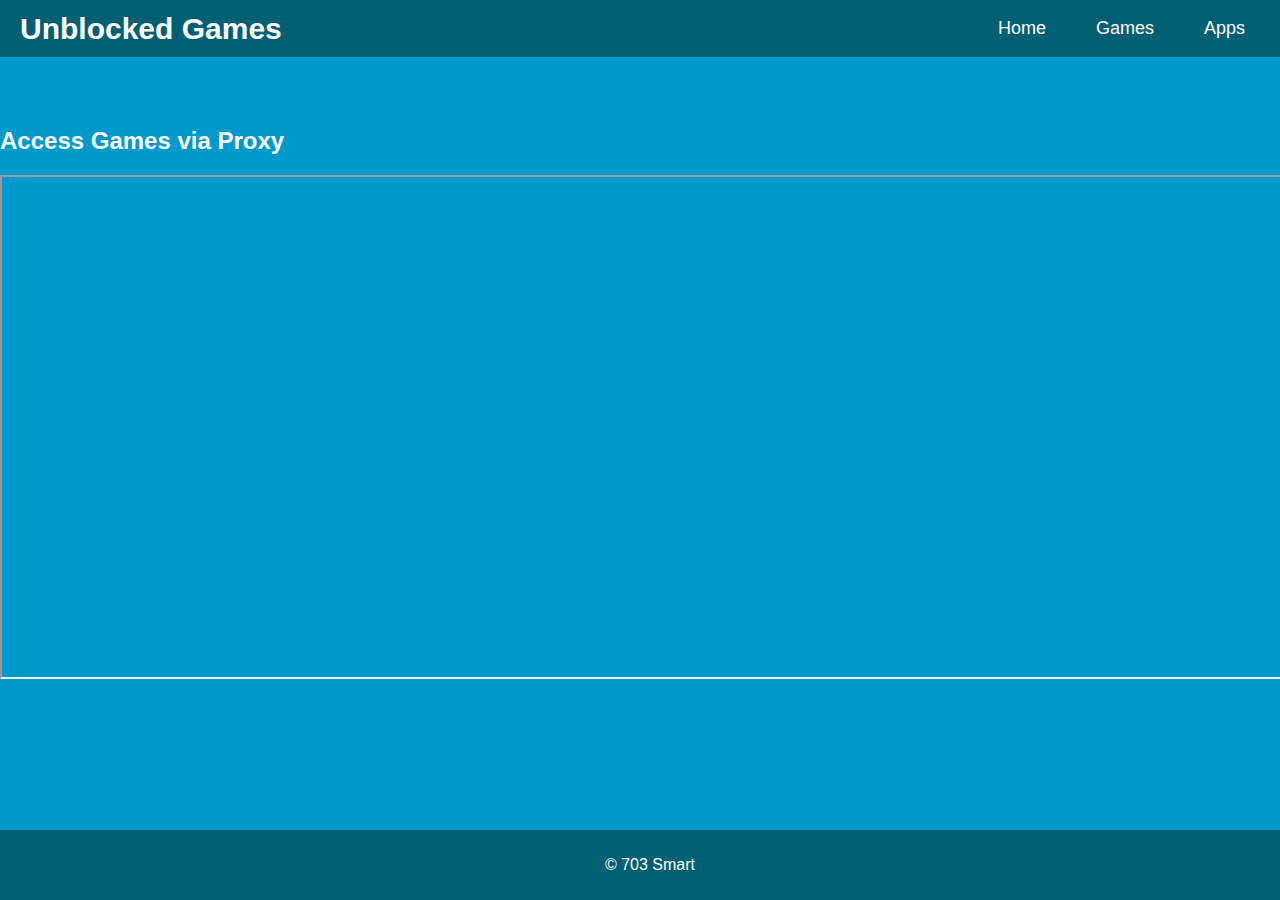
<file: index.html>
<!DOCTYPE html>
<html lang="en">
<head>
    <meta charset="UTF-8">
    <meta name="viewport" content="width=device-width, initial-scale=1.0">
    <title>Unblocked Games</title>
    <link rel="stylesheet" href="styles.css">
</head>
<body>
    <header>
        <h1>Unblocked Games</h1>
        <nav>
            <ul>
                <li><a href="index.html">Home</a></li>
                <li><a href="games.html">Games</a></li>
                <li><a href="apps.html">Apps</a></li> <!-- Link to Apps page -->
            </ul>
        </nav>
    </header>

    <main>
        <section id="proxy">
            <h2>Access Games via Proxy</h2>
            <iframe src="https://some-unblocked-site.com" width="100%" height="500"></iframe>
        </section>
    </main>

    <footer>
        <p>&copy; 703 Smart</p>
    </footer>
</body>
</html>
</file>
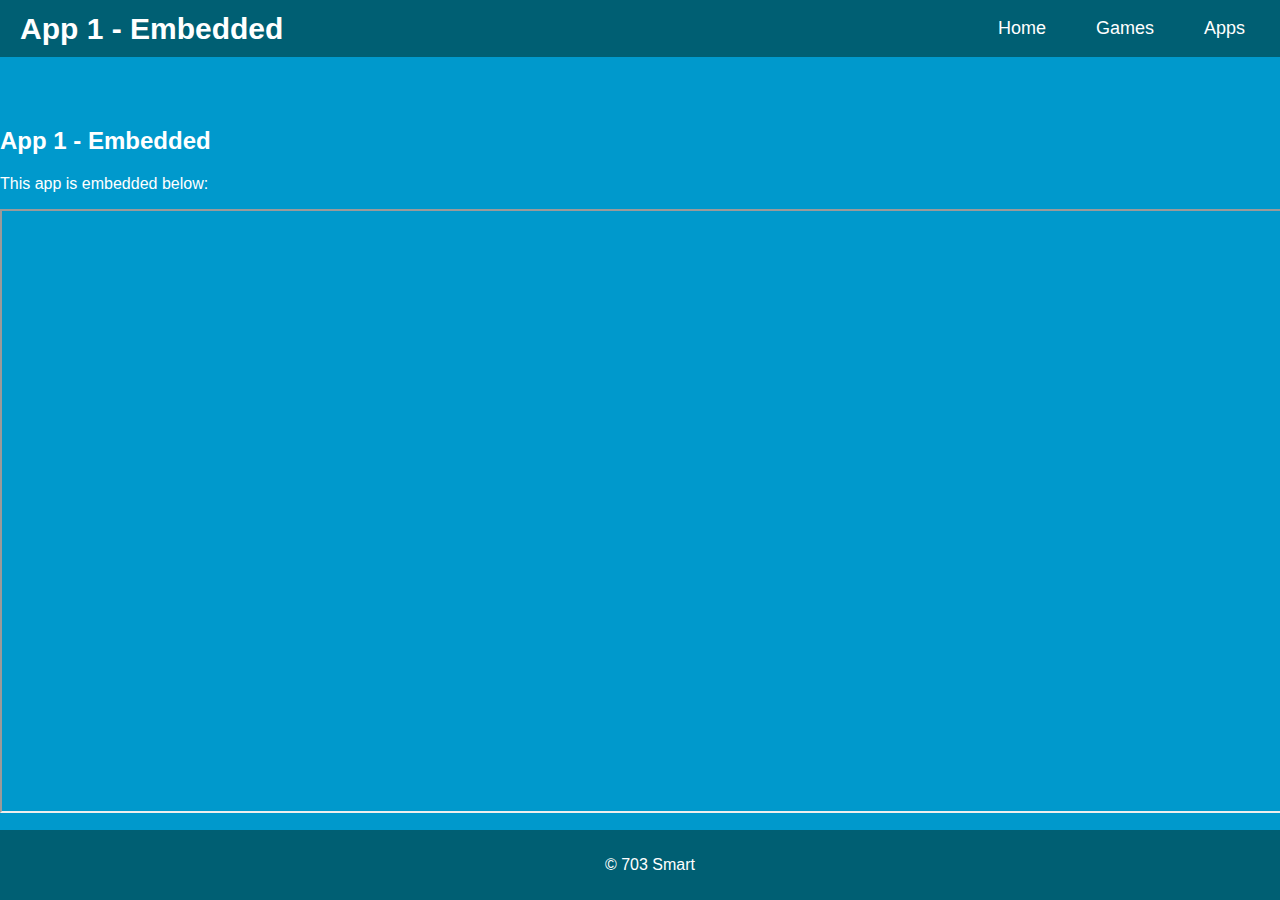
<file: app1.html>
<!DOCTYPE html>
<html lang="en">
<head>
    <meta charset="UTF-8">
    <meta name="viewport" content="width=device-width, initial-scale=1.0">
    <title>App 1</title>
    <link rel="stylesheet" href="styles.css">
</head>
<body>
    <header>
        <h1>App 1 - Embedded</h1>
        <nav>
            <ul>
                <li><a href="index.html">Home</a></li>
                <li><a href="games.html">Games</a></li>
                <li><a href="apps.html">Apps</a></li>
            </ul>
        </nav>
    </header>

    <main>
        <section id="app1">
            <h2>App 1 - Embedded</h2>
            <p>This app is embedded below:</p>
            <iframe src="https://example-app1.com" width="100%" height="600"></iframe>
        </section>
    </main>

    <footer>
        <p>&copy; 703 Smart</p>
    </footer>
</body>
</html>
</file>
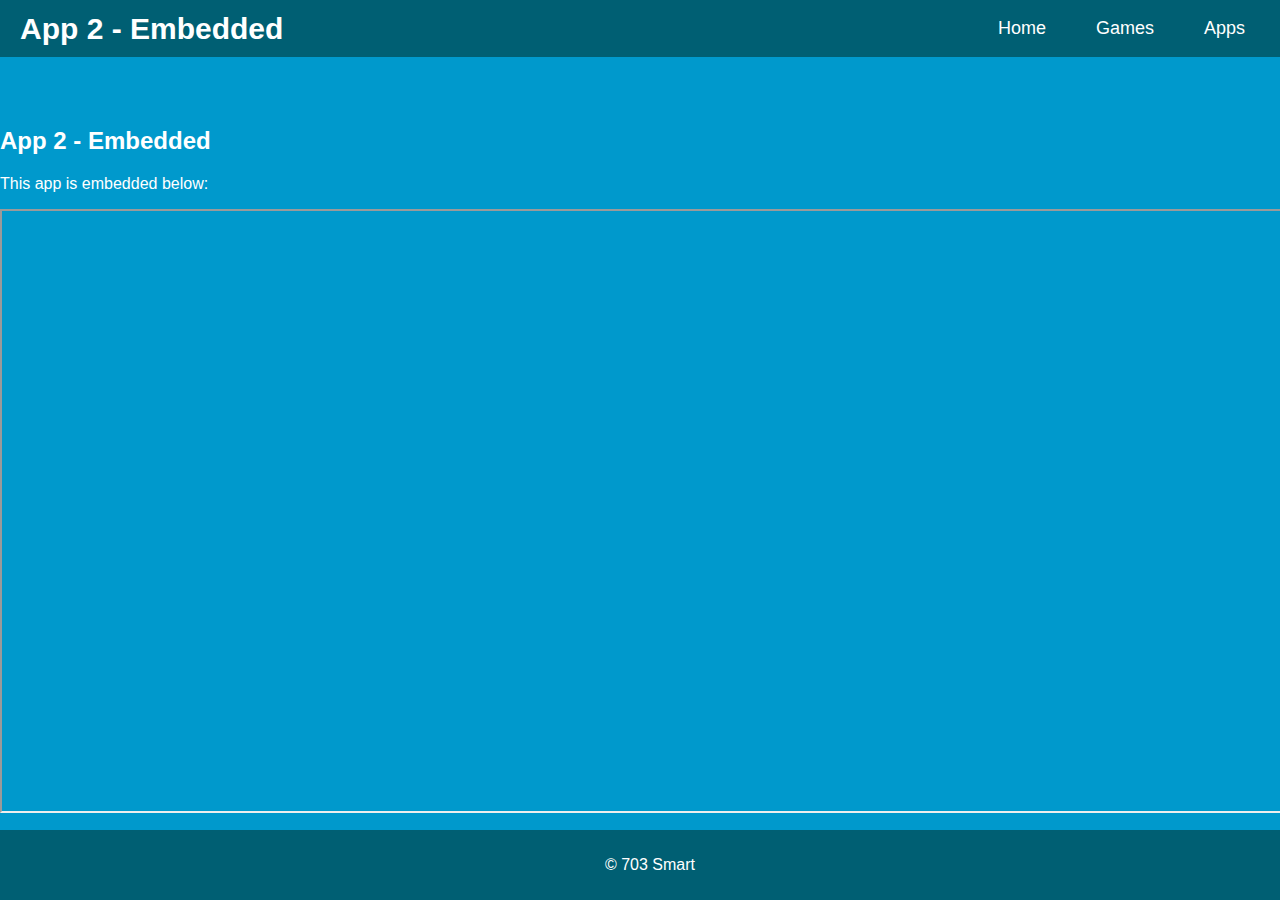
<file: app2.html>
<!DOCTYPE html>
<html lang="en">
<head>
    <meta charset="UTF-8">
    <meta name="viewport" content="width=device-width, initial-scale=1.0">
    <title>App 2</title>
    <link rel="stylesheet" href="styles.css">
</head>
<body>
    <header>
        <h1>App 2 - Embedded</h1>
        <nav>
            <ul>
                <li><a href="index.html">Home</a></li>
                <li><a href="games.html">Games</a></li>
                <li><a href="apps.html">Apps</a></li>
            </ul>
        </nav>
    </header>

    <main>
        <section id="app2">
            <h2>App 2 - Embedded</h2>
            <p>This app is embedded below:</p>
            <iframe src="https://example-app2.com" width="100%" height="600"></iframe>
        </section>
    </main>

    <footer>
        <p>&copy; 703 Smart</p>
    </footer>
</body>
</html>
</file>
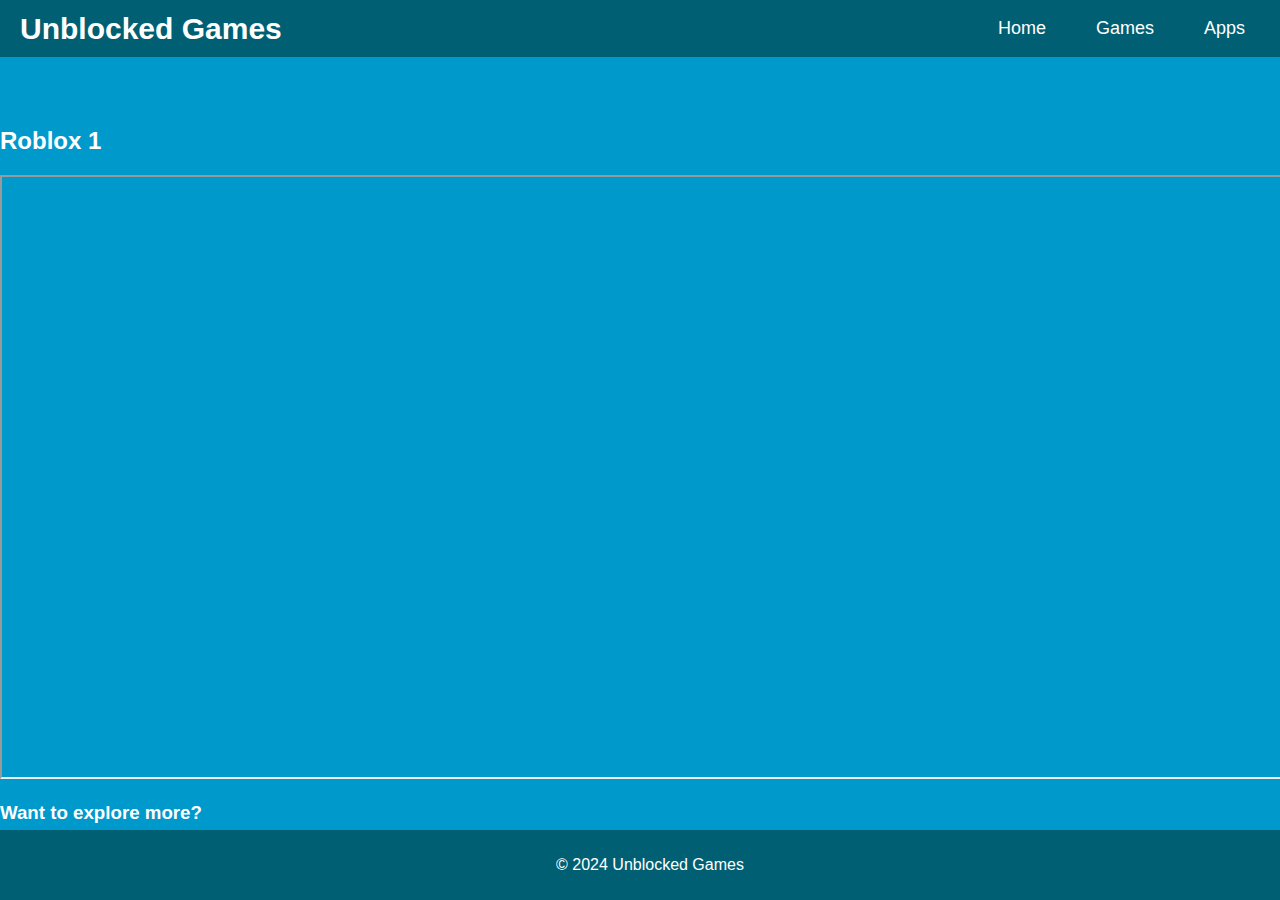
<file: game1.html>
<!DOCTYPE html>
<html lang="en">
<head>
    <meta charset="UTF-8">
    <meta name="viewport" content="width=device-width, initial-scale=1.0">
    <title>Roblox</title>
    <link rel="stylesheet" href="styles.css">
</head>
<body>
    <header>
        <h1>Unblocked Games</h1>
        <nav>
            <ul>
                <li><a href="index.html">Home</a></li>
                <li><a href="games.html">Games</a></li>
                <li><a href="apps.html">Apps</a></li> <!-- Link to Apps page -->
            </ul>
        </nav>
    </header>

    <main>
        <section id="game">
            <h2>Roblox 1</h2>
            <iframe src="https://nowgg.lol/?ng_ifp_partner=skool" width="100%" height="600"></iframe>
        </section>

        <!-- Section with a link to the Apps page -->
        <section class="more-options">
            <h3>Want to explore more?</h3>
            <p>Check out some amazing <a href="apps.html">Apps</a>!</p> <!-- Link to Apps page -->
        </section>
    </main>

    <footer>
        <p>&copy; 2024 Unblocked Games</p>
    </footer>
</body>
</html>
</file>
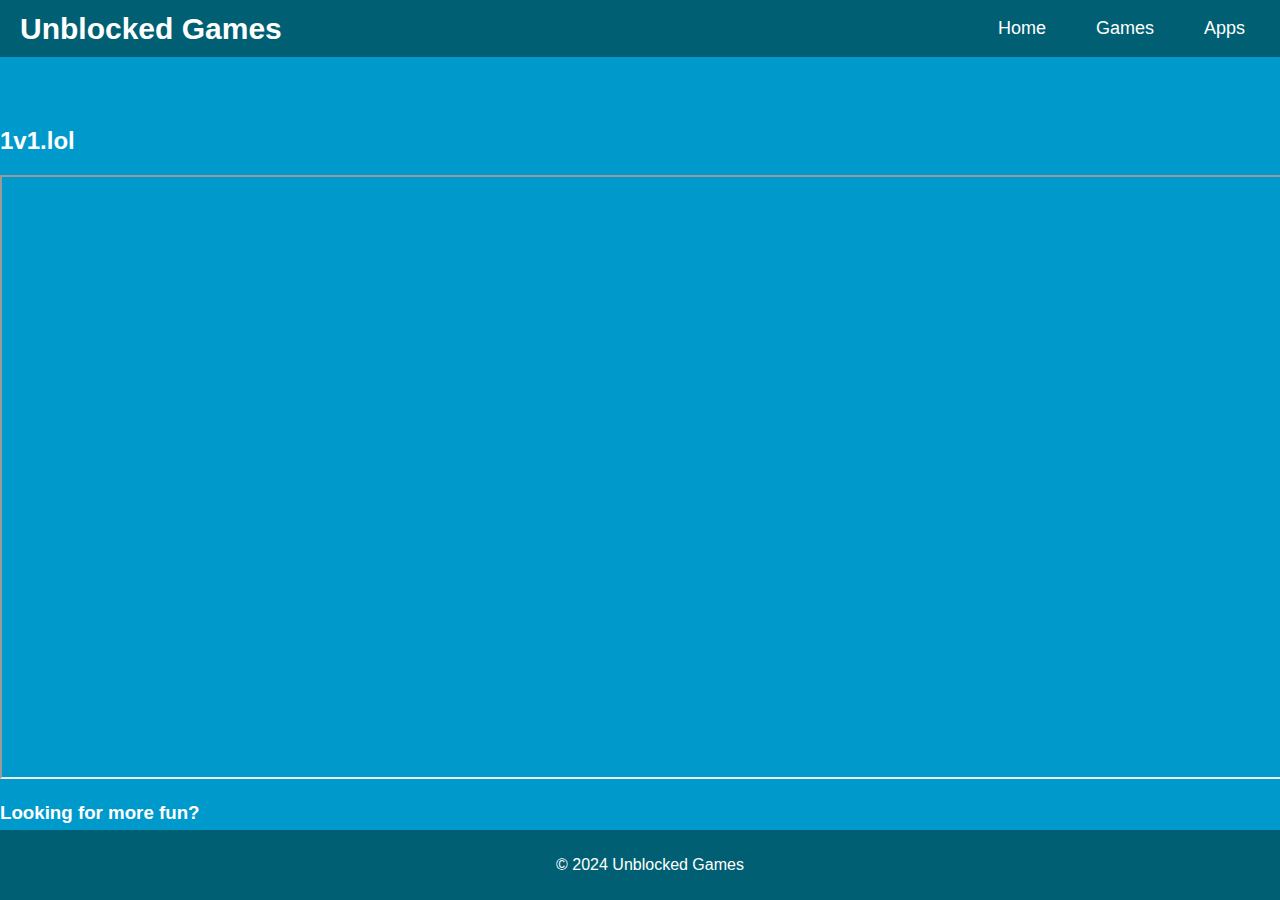
<file: game2.html>
<!DOCTYPE html>
<html lang="en">
<head>
    <meta charset="UTF-8">
    <meta name="viewport" content="width=device-width, initial-scale=1.0">
    <title>1v1.lol</title>
    <link rel="stylesheet" href="styles.css">
</head>
<body>
    <header>
        <h1>Unblocked Games</h1>
        <nav>
            <ul>
                <li><a href="index.html">Home</a></li>
                <li><a href="games.html">Games</a></li>
                <li><a href="apps.html">Apps</a></li> <!-- Link to Apps page -->
            </ul>
        </nav>
    </header>

    <main>
        <section id="game">
            <h2>1v1.lol</h2>
            <iframe src="https://example.com/example" width="100%" height="600"></iframe>
        </section>

        <!-- Section with a link to the Apps page -->
        <section class="more-options">
            <h3>Looking for more fun?</h3>
            <p>Explore some awesome <a href="apps.html">Apps</a>!</p> <!-- Link to Apps page -->
        </section>
    </main>

    <footer>
        <p>&copy; 2024 Unblocked Games</p>
    </footer>
</body>
</html>
</file>
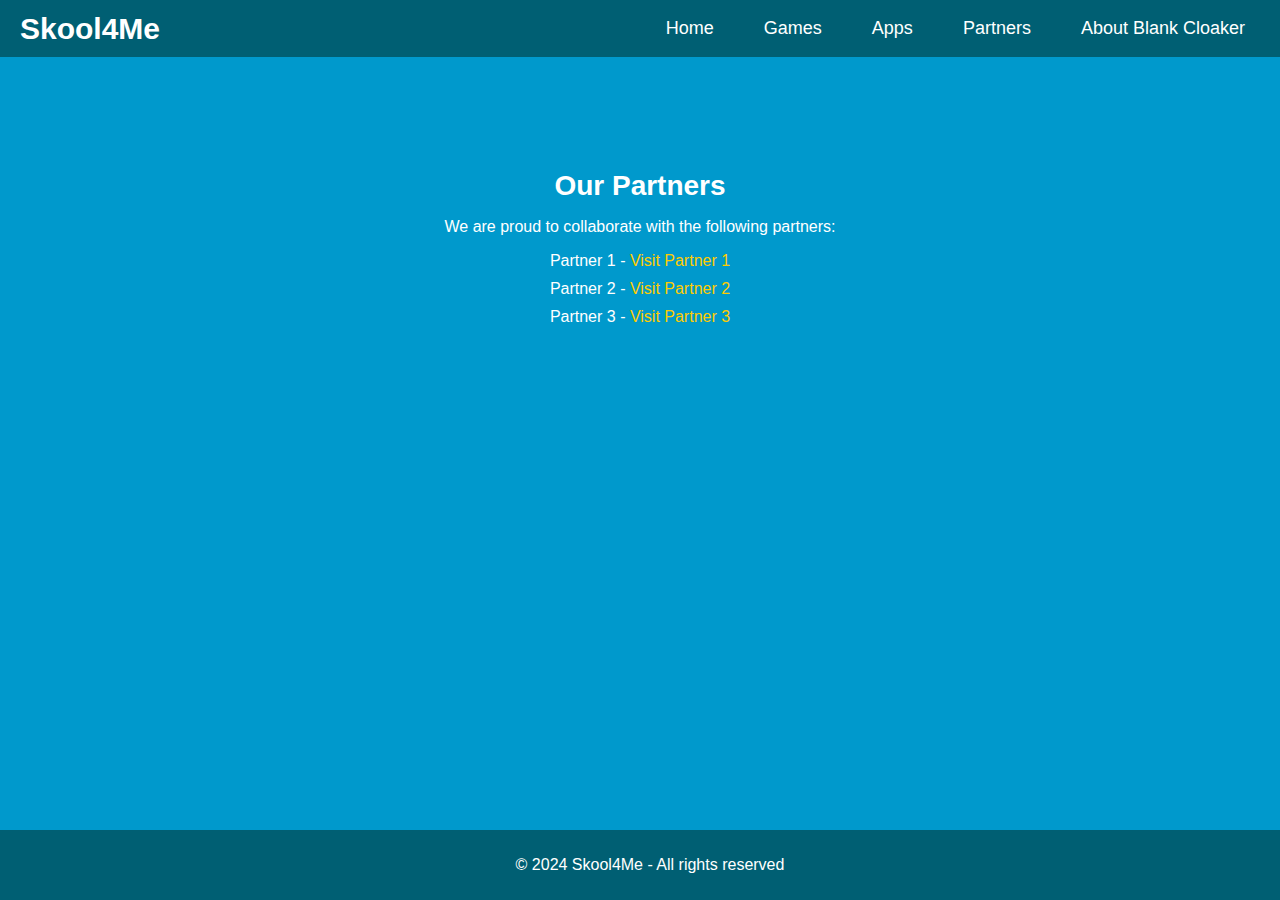
<file: partners.html>
<!DOCTYPE html>
<html lang="en">
<head>
    <meta charset="UTF-8">
    <meta name="viewport" content="width=device-width, initial-scale=1.0">
    <title>Skool4Me - Partners</title>
    <link rel="stylesheet" href="styles.css">
</head>
<body>
    <!-- Banner Header -->
    <header>
        <!-- Site Name -->
        <h1>Skool4Me</h1>
        <!-- Navigation Links -->
        <nav>
            <ul>
                <li><a href="index.html">Home</a></li>
                <li><a href="games.html">Games</a></li>
                <li><a href="apps.html">Apps</a></li>
                <li><a href="partners.html">Partners</a></li>
                <li><a href="cloaker.html">About Blank Cloaker</a></li>
            </ul>
        </nav>
    </header>

    <main>
        <section class="partners">
            <h2>Our Partners</h2>
            <p>We are proud to collaborate with the following partners:</p>

            <ul>
                <li>Partner 1 - <a href="https://www.partner1.com" target="_blank">Visit Partner 1</a></li>
                <li>Partner 2 - <a href="https://www.partner2.com" target="_blank">Visit Partner 2</a></li>
                <li>Partner 3 - <a href="https://www.partner3.com" target="_blank">Visit Partner 3</a></li>
                <!-- Add more partners as needed -->
            </ul>
        </section>
    </main>

    <footer>
        <p>&copy; 2024 Skool4Me - All rights reserved</p>
    </footer>
</body>
</html>
</file>
<file: styles.css>
/* General styles */
body {
    background-color: #0099cc;
    color: white;
    font-family: Arial, sans-serif;
    margin: 0;
    padding: 0;
}

/* Banner navigation bar */
header {
    background-color: #005f73;
    width: 100%;
    padding: 10px 20px;
    box-sizing: border-box; /* Ensure padding doesn't cause overflow */
    display: flex;
    justify-content: space-between; /* Space out items */
    align-items: center;
    position: sticky;
    top: 0;
    z-index: 10;
}

/* Site name styling */
header h1 {
    margin: 0;
    font-size: 30px;
    color: white;
    font-weight: bold;
    text-align: left;
}

/* Navigation links container */
nav ul {
    list-style: none;
    padding: 0;
    margin: 0;
    display: flex;
}

/* Each navigation item */
nav ul li {
    margin-left: 20px;
}

/* Link styling */
nav ul li a {
    color: white;
    text-decoration: none;
    font-size: 18px;
    padding: 8px 15px;
    display: inline-block;
}

/* Link hover effect */
nav ul li a:hover {
    background-color: #003d4d;
    border-radius: 5px;
}

/* Footer */
footer {
    background-color: #005f73;
    text-align: center;
    padding: 10px;
    position: fixed;
    bottom: 0;
    width: 100%;
}

/* Main content */
main {
    margin-top: 70px; /* Add margin to avoid content being hidden behind the banner */
}

/* Partners section */
.partners {
    padding: 20px;
    text-align: center;
}

.partners h2 {
    font-size: 28px;
    margin-bottom: 10px;
}

.partners ul {
    list-style: none;
    padding: 0;
}

.partners ul li {
    margin: 10px 0;
}

.partners ul li a {
    color: #ffcc00;
    text-decoration: none;
}

.partners ul li a:hover {
    text-decoration: underline;
}
</file>
